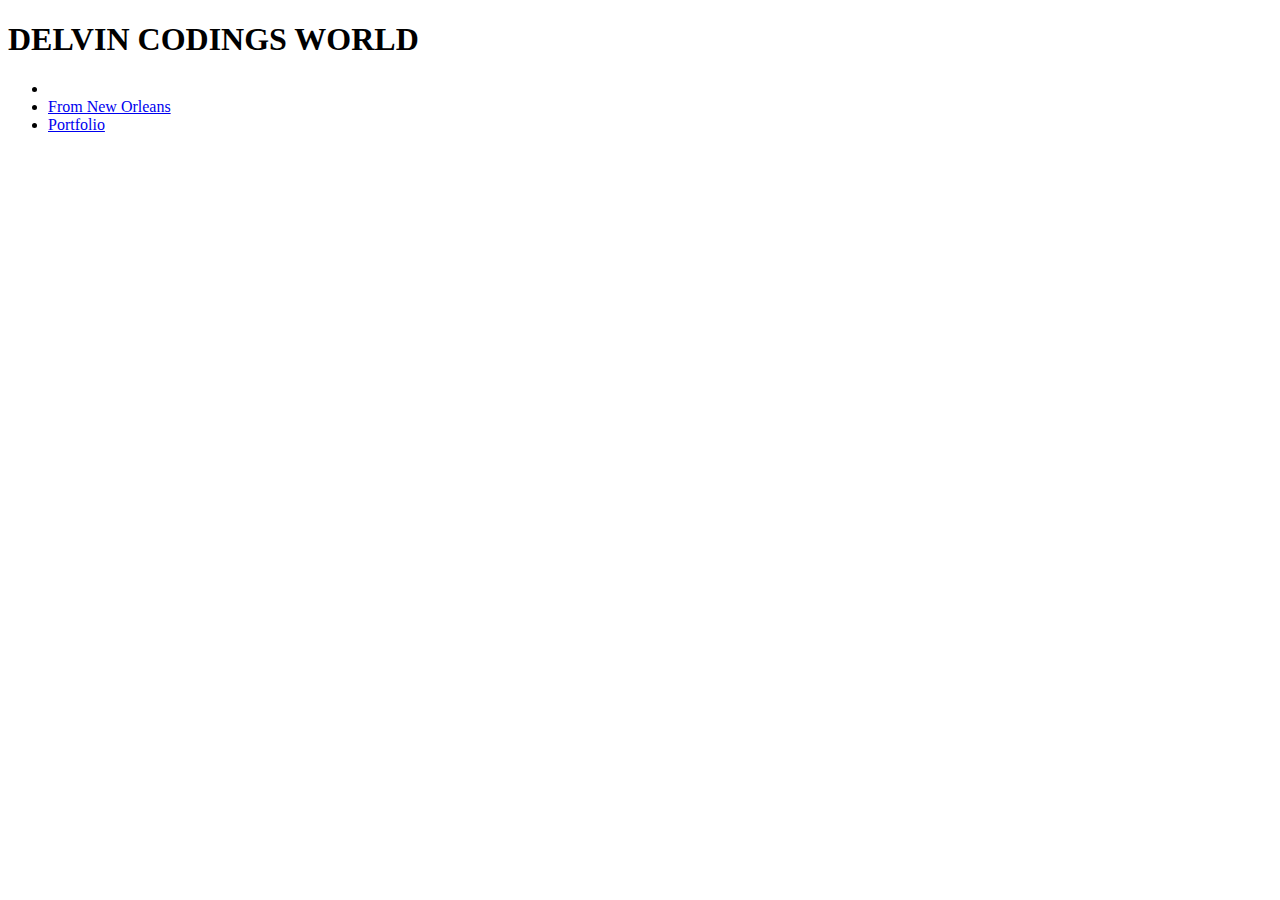
<file: portfolio.html>
<!DOCTYPE HTML>
<html>
  <head> 
    <title> Delvin Coolkid website</title>
  </head>

 <body>
    <div id="all- contents">
         <nav>
             <h1>DELVIN CODINGS WORLD</h1>
             <ul id="nav-ul">
             <li><a
  href="project/platformer/"><Platformer : A cannon - dodging, collectible - grabbing adventure game for Halleb0t</a></li>
                         
             <li class="nav-a"
href=""idex.html">From New Orleans</a>
            </li>
            <li class="nav-li">
               <a class="nav-a"
href="portfolio.html">Portfolio</a>                         
             </li>
          </ul>   
      </div>
   </body>  
</html>
</file>
